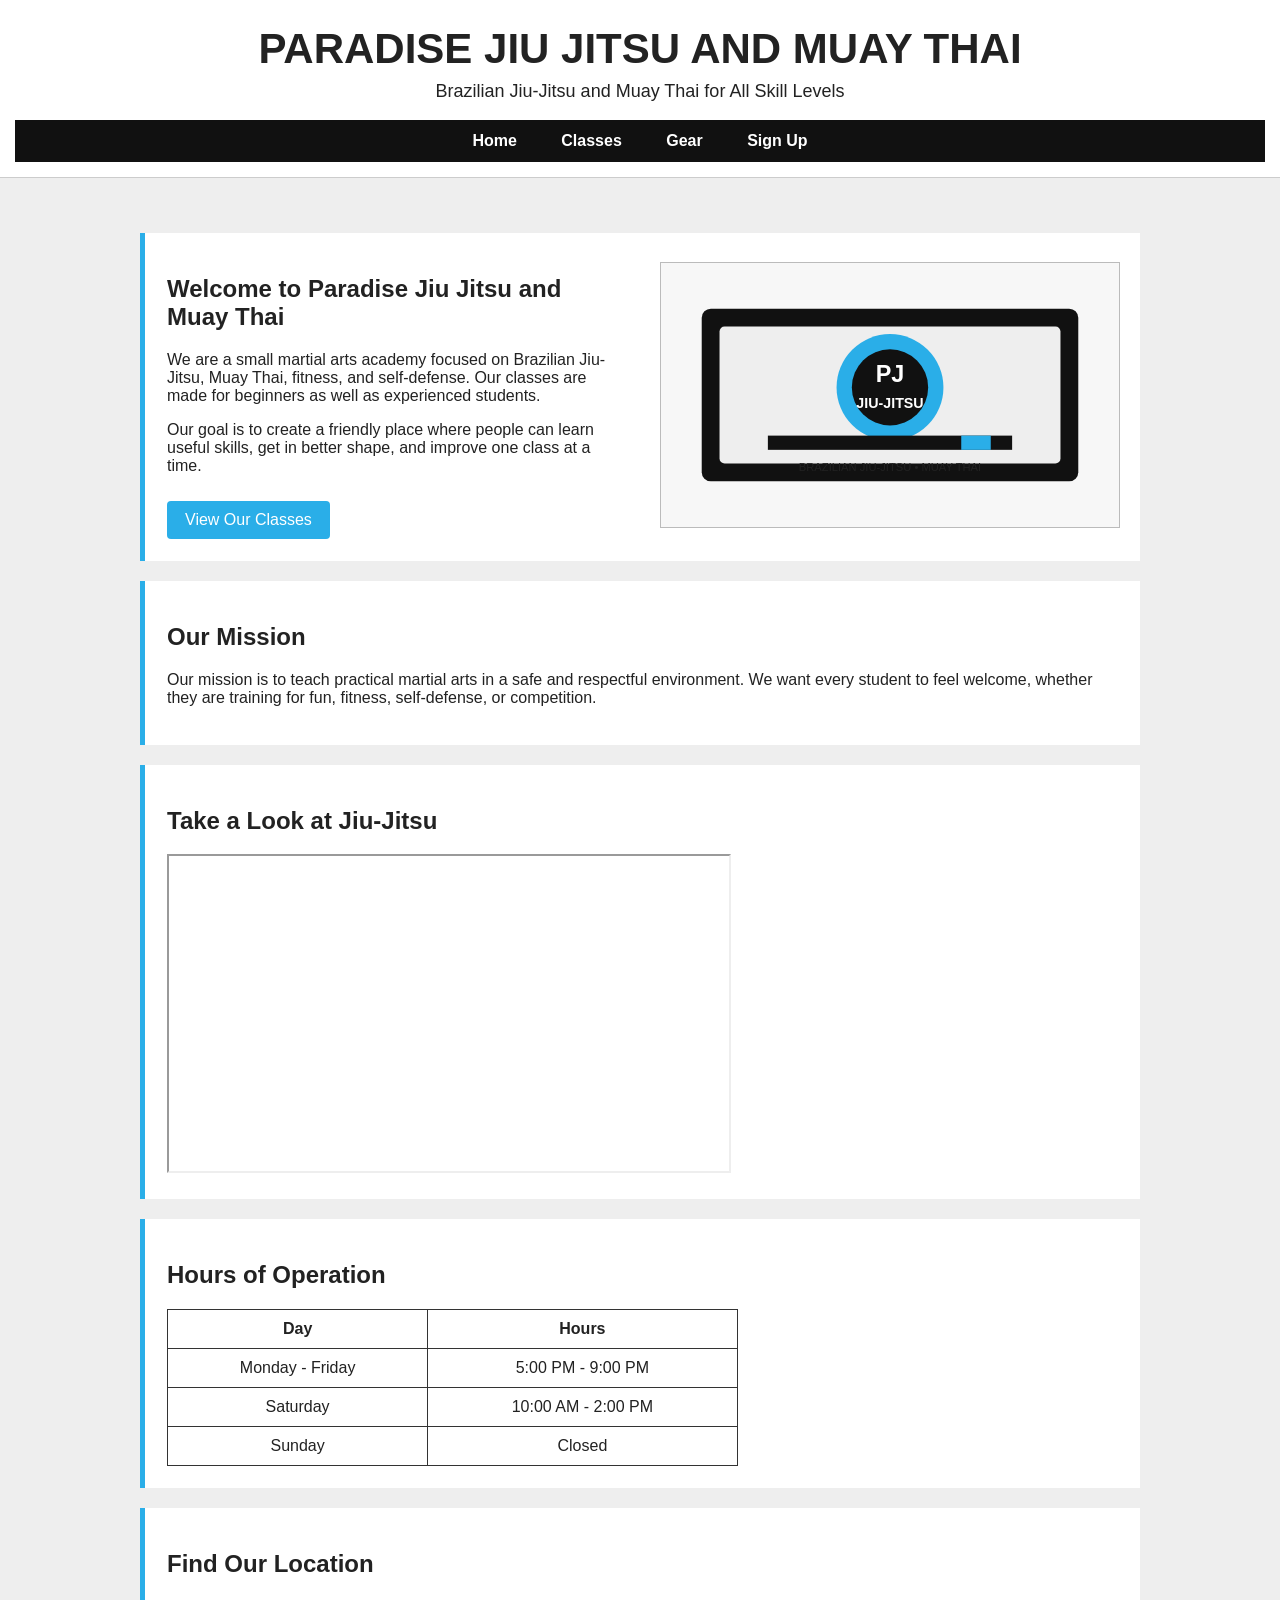
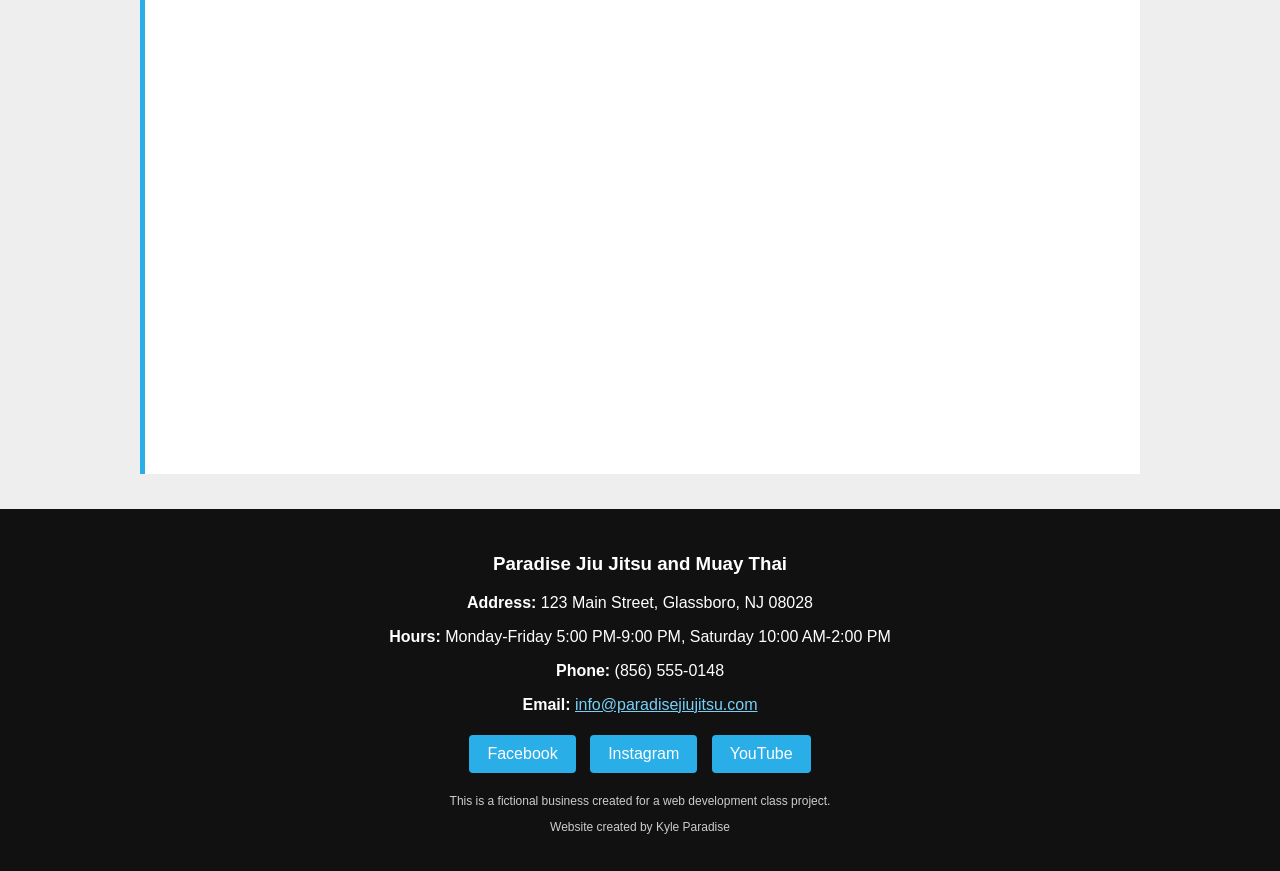
<file: index.html>
<!DOCTYPE html>
<html lang="en">
<head>
    <meta charset="UTF-8">
    <meta name="viewport" content="width=device-width, initial-scale=1.0">
    <title>Paradise Jiu Jitsu and Muay Thai</title>
    <link rel="stylesheet" href="styles.css">
    <!-- GitHub Pages website: https://kparadise48.github.io/ParadiseJiuJitsu/ -->
</head>
<body>
    <header>
        <h1>Paradise Jiu Jitsu and Muay Thai</h1>
        <h2>Brazilian Jiu-Jitsu and Muay Thai for All Skill Levels</h2>

        <nav>
            <a href="index.html">Home</a>
            <a href="classes.html">Classes</a>
            <a href="gear.html">Gear</a>
            <a href="signup.html">Sign Up</a>
        </nav>
    </header>

    <main>
        <section class="intro-section">
            <div class="intro-text">
                <h2>Welcome to Paradise Jiu Jitsu and Muay Thai</h2>
                <p>
                    We are a small martial arts academy focused on Brazilian Jiu-Jitsu,
                    Muay Thai, fitness, and self-defense. Our classes are made for beginners
                    as well as experienced students.
                </p>
                <p>
                    Our goal is to create a friendly place where people can learn useful
                    skills, get in better shape, and improve one class at a time.
                </p>
                <a class="button" href="classes.html">View Our Classes</a>
            </div>

            <div class="intro-image">
                <img src="jiujitsu-logo.svg" alt="Paradise Jiu Jitsu and Muay Thai training logo">
            </div>
        </section>

        <section class="mission-section">
            <h2>Our Mission</h2>
            <p>
                Our mission is to teach practical martial arts in a safe and respectful
                environment. We want every student to feel welcome, whether they are
                training for fun, fitness, self-defense, or competition.
            </p>
        </section>

        <section class="mission-section">
            <h2>Take a Look at Jiu-Jitsu</h2>
            <iframe width="560" height="315"
                src="https://www.youtube.com/embed/bErptxD1jho"
                title="Brazilian Jiu-Jitsu for Beginners"
                referrerpolicy="strict-origin-when-cross-origin"
                allowfullscreen>
            </iframe>
        </section>

        <section class="mission-section">
            <h2>Hours of Operation</h2>
            <table>
                <tr>
                    <th>Day</th>
                    <th>Hours</th>
                </tr>
                <tr>
                    <td>Monday - Friday</td>
                    <td>5:00 PM - 9:00 PM</td>
                </tr>
                <tr>
                    <td>Saturday</td>
                    <td>10:00 AM - 2:00 PM</td>
                </tr>
                <tr>
                    <td>Sunday</td>
                    <td>Closed</td>
                </tr>
            </table>
        </section>

        <section class="mission-section">
            <h2>Find Our Location</h2>
            <iframe src="https://www.google.com/maps/embed?pb=!1m18!1m12!1m3!1d3000!2d0!3d0!2m3!1f0!2f0!3f0!3m2!1i1024!2i768!4f13.1!3m3!1m2!1s0!2s123%20Main%20Street%2C%20Glassboro%2C%20NJ%2008028!5e0!3m2!1sen!2sus!4v1758585600000!5m2!1sen!2sus"
                width="600"
                height="450"
                style="border:0;"
                allowfullscreen=""
                loading="lazy"
                referrerpolicy="no-referrer-when-downgrade">
            </iframe>
        </section>
    </main>

    <footer>
        <h3>Paradise Jiu Jitsu and Muay Thai</h3>
        <p><strong>Address:</strong> 123 Main Street, Glassboro, NJ 08028</p>
        <p><strong>Hours:</strong> Monday-Friday 5:00 PM-9:00 PM, Saturday 10:00 AM-2:00 PM</p>
        <p><strong>Phone:</strong> (856) 555-0148</p>
        <p><strong>Email:</strong> <a href="mailto:info@paradisejiujitsu.com">info@paradisejiujitsu.com</a></p>
        <p>
            <a class="button" href="https://www.facebook.com/" target="_blank">Facebook</a>
            <a class="button" href="https://www.instagram.com/" target="_blank">Instagram</a>
            <a class="button" href="https://www.youtube.com/" target="_blank">YouTube</a>
        </p>
        <p class="small-text">This is a fictional business created for a web development class project.</p>
        <p class="small-text">Website created by Kyle Paradise</p>
    </footer>
</body>
</html>
</file>
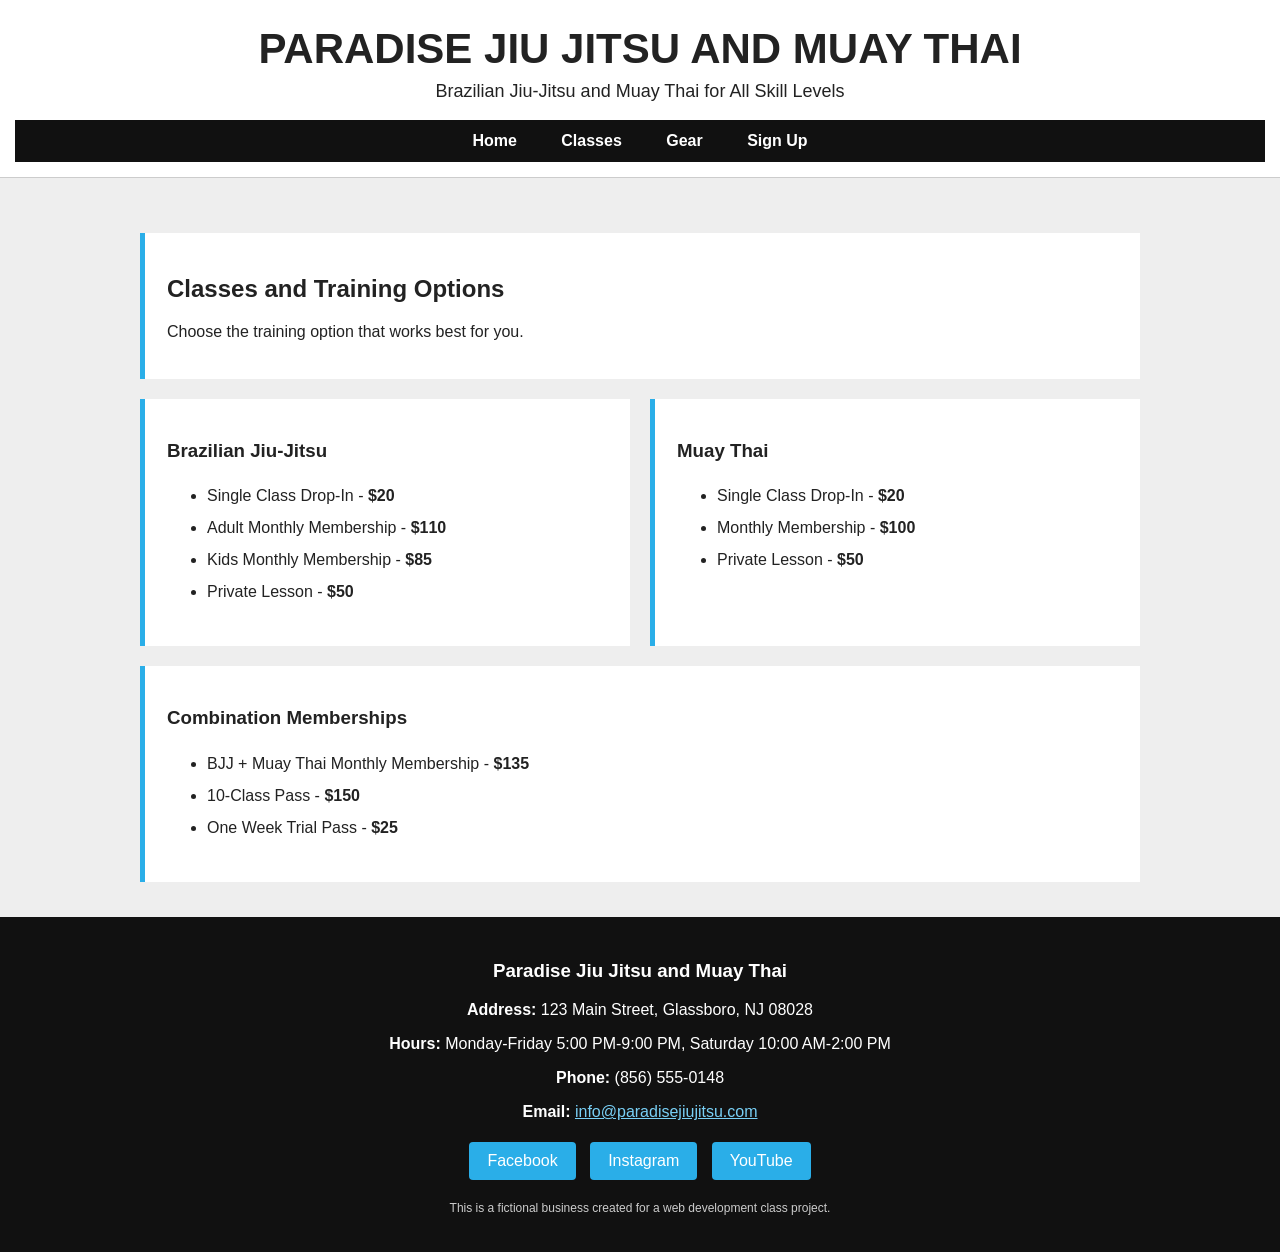
<file: classes.html>
<!DOCTYPE html>
<html lang="en">
<head>
    <meta charset="UTF-8">
    <meta name="viewport" content="width=device-width, initial-scale=1.0">
    <title>Classes | Paradise Jiu Jitsu and Muay Thai</title>
    <link rel="stylesheet" href="styles.css">
</head>
<body>
    <header>
        <h1>Paradise Jiu Jitsu and Muay Thai</h1>
        <h2>Brazilian Jiu-Jitsu and Muay Thai for All Skill Levels</h2>

        <nav>
            <a href="index.html">Home</a>
            <a href="classes.html">Classes</a>
            <a href="gear.html">Gear</a>
            <a href="signup.html">Sign Up</a>
        </nav>
    </header>

    <main>
        <section>
            <h2>Classes and Training Options</h2>
            <p>Choose the training option that works best for you.</p>
        </section>

        <div class="list-columns">
            <section class="item-section">
                <h3>Brazilian Jiu-Jitsu</h3>
                <ul>
                    <li>Single Class Drop-In - <strong>$20</strong></li>
                    <li>Adult Monthly Membership - <strong>$110</strong></li>
                    <li>Kids Monthly Membership - <strong>$85</strong></li>
                    <li>Private Lesson - <strong>$50</strong></li>
                </ul>
            </section>

            <section class="item-section">
                <h3>Muay Thai</h3>
                <ul>
                    <li>Single Class Drop-In - <strong>$20</strong></li>
                    <li>Monthly Membership - <strong>$100</strong></li>
                    <li>Private Lesson - <strong>$50</strong></li>
                </ul>
            </section>
        </div>

        <section class="item-section">
            <h3>Combination Memberships</h3>
            <ul>
                <li>BJJ + Muay Thai Monthly Membership - <strong>$135</strong></li>
                <li>10-Class Pass - <strong>$150</strong></li>
                <li>One Week Trial Pass - <strong>$25</strong></li>
            </ul>
        </section>
    </main>

    <footer>
        <h3>Paradise Jiu Jitsu and Muay Thai</h3>
        <p><strong>Address:</strong> 123 Main Street, Glassboro, NJ 08028</p>
        <p><strong>Hours:</strong> Monday-Friday 5:00 PM-9:00 PM, Saturday 10:00 AM-2:00 PM</p>
        <p><strong>Phone:</strong> (856) 555-0148</p>
        <p><strong>Email:</strong> <a href="mailto:info@paradisejiujitsu.com">info@paradisejiujitsu.com</a></p>
        <p>
            <a class="button" href="https://www.facebook.com/" target="_blank">Facebook</a>
            <a class="button" href="https://www.instagram.com/" target="_blank">Instagram</a>
            <a class="button" href="https://www.youtube.com/" target="_blank">YouTube</a>
        </p>
        <p class="small-text">This is a fictional business created for a web development class project.</p>
    </footer>
</body>
</html>
</file>
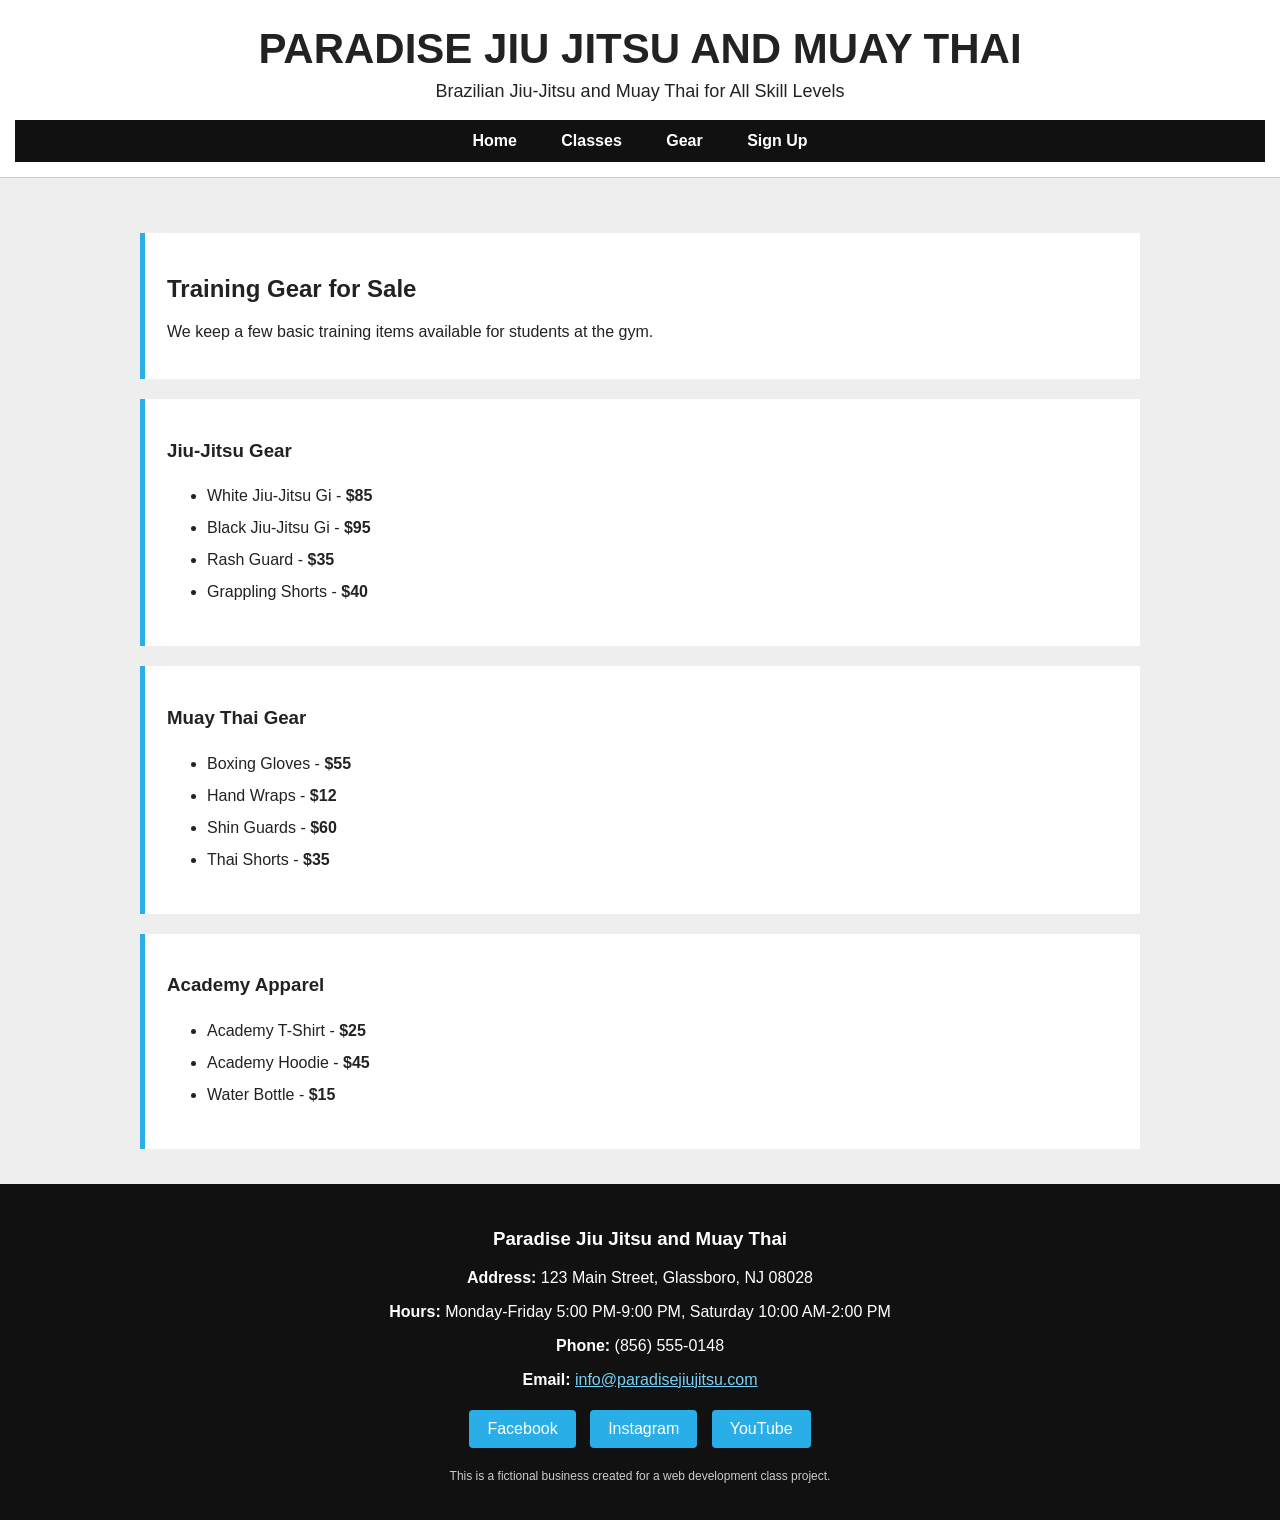
<file: gear.html>
<!DOCTYPE html>
<html lang="en">
<head>
    <meta charset="UTF-8">
    <meta name="viewport" content="width=device-width, initial-scale=1.0">
    <title>Gear | Paradise Jiu Jitsu and Muay Thai</title>
    <link rel="stylesheet" href="styles.css">
</head>
<body>
    <header>
        <h1>Paradise Jiu Jitsu and Muay Thai</h1>
        <h2>Brazilian Jiu-Jitsu and Muay Thai for All Skill Levels</h2>

        <nav>
            <a href="index.html">Home</a>
            <a href="classes.html">Classes</a>
            <a href="gear.html">Gear</a>
            <a href="signup.html">Sign Up</a>
        </nav>
    </header>

    <main>
        <section>
            <h2>Training Gear for Sale</h2>
            <p>We keep a few basic training items available for students at the gym.</p>
        </section>

        <section class="item-section">
            <h3>Jiu-Jitsu Gear</h3>
            <ul>
                <li>White Jiu-Jitsu Gi - <strong>$85</strong></li>
                <li>Black Jiu-Jitsu Gi - <strong>$95</strong></li>
                <li>Rash Guard - <strong>$35</strong></li>
                <li>Grappling Shorts - <strong>$40</strong></li>
            </ul>
        </section>

        <section class="item-section">
            <h3>Muay Thai Gear</h3>
            <ul>
                <li>Boxing Gloves - <strong>$55</strong></li>
                <li>Hand Wraps - <strong>$12</strong></li>
                <li>Shin Guards - <strong>$60</strong></li>
                <li>Thai Shorts - <strong>$35</strong></li>
            </ul>
        </section>

        <section class="item-section">
            <h3>Academy Apparel</h3>
            <ul>
                <li>Academy T-Shirt - <strong>$25</strong></li>
                <li>Academy Hoodie - <strong>$45</strong></li>
                <li>Water Bottle - <strong>$15</strong></li>
            </ul>
        </section>
    </main>

    <footer>
        <h3>Paradise Jiu Jitsu and Muay Thai</h3>
        <p><strong>Address:</strong> 123 Main Street, Glassboro, NJ 08028</p>
        <p><strong>Hours:</strong> Monday-Friday 5:00 PM-9:00 PM, Saturday 10:00 AM-2:00 PM</p>
        <p><strong>Phone:</strong> (856) 555-0148</p>
        <p><strong>Email:</strong> <a href="mailto:info@paradisejiujitsu.com">info@paradisejiujitsu.com</a></p>
        <p>
            <a class="button" href="https://www.facebook.com/" target="_blank">Facebook</a>
            <a class="button" href="https://www.instagram.com/" target="_blank">Instagram</a>
            <a class="button" href="https://www.youtube.com/" target="_blank">YouTube</a>
        </p>
        <p class="small-text">This is a fictional business created for a web development class project.</p>
    </footer>
</body>
</html>
</file>
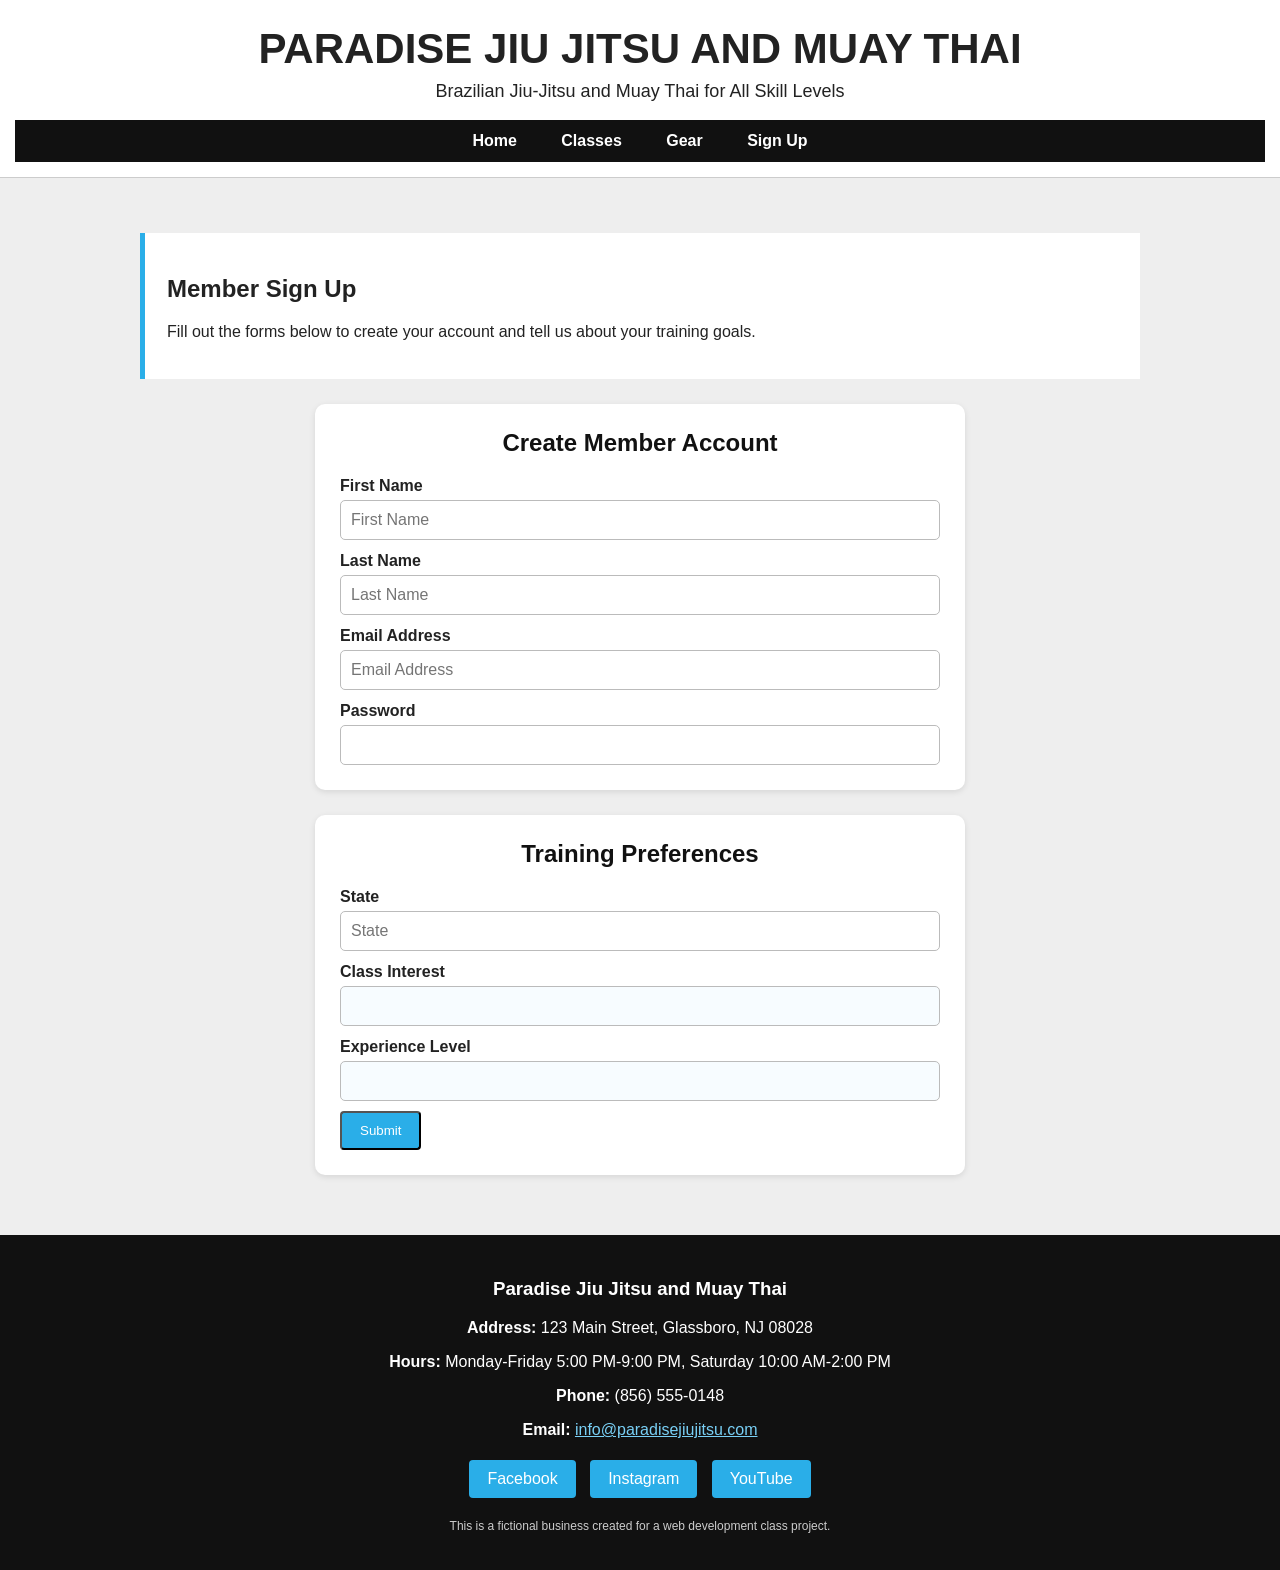
<file: signup.html>
<!DOCTYPE html>
<html lang="en">
<head>
    <meta charset="UTF-8">
    <meta name="viewport" content="width=device-width, initial-scale=1.0">
    <title>Sign Up | Paradise Jiu Jitsu and Muay Thai</title>
    <link rel="stylesheet" href="styles.css">
</head>
<body>
    <header>
        <h1>Paradise Jiu Jitsu and Muay Thai</h1>
        <h2>Brazilian Jiu-Jitsu and Muay Thai for All Skill Levels</h2>

        <nav>
            <a href="index.html">Home</a>
            <a href="classes.html">Classes</a>
            <a href="gear.html">Gear</a>
            <a href="signup.html">Sign Up</a>
        </nav>
    </header>

    <main>
        <section>
            <h2>Member Sign Up</h2>
            <p>Fill out the forms below to create your account and tell us about your training goals.</p>
        </section>

        <form>
            <h2>Create Member Account</h2>

            <label for="fname">First Name</label>
            <input type="text" id="fname" name="fname" placeholder="First Name">

            <label for="lname">Last Name</label>
            <input type="text" id="lname" name="lname" placeholder="Last Name">

            <label for="email">Email Address</label>
            <input type="email" id="email" name="email" placeholder="Email Address">

            <label for="password">Password</label>
            <input type="password" id="password" name="password">
        </form>

        <form>
            <h2>Training Preferences</h2>

            <label for="state">State</label>
            <input type="text" id="state" name="state" placeholder="State">

            <label for="class">Class Interest</label>
            <input list="classes" id="class" name="class">
            <datalist id="classes">
                <option value="Brazilian Jiu-Jitsu">
                <option value="Muay Thai">
                <option value="BJJ + Muay Thai">
            </datalist>

            <label for="level">Experience Level</label>
            <input list="levels" id="level" name="level">
            <datalist id="levels">
                <option value="Beginner">
                <option value="Some Experience">
                <option value="Experienced">
            </datalist>

            <button type="button" id="submitBtn" class="button">Submit</button>
        </form>
    </main>

    <footer>
        <h3>Paradise Jiu Jitsu and Muay Thai</h3>
        <p><strong>Address:</strong> 123 Main Street, Glassboro, NJ 08028</p>
        <p><strong>Hours:</strong> Monday-Friday 5:00 PM-9:00 PM, Saturday 10:00 AM-2:00 PM</p>
        <p><strong>Phone:</strong> (856) 555-0148</p>
        <p><strong>Email:</strong> <a href="mailto:info@paradisejiujitsu.com">info@paradisejiujitsu.com</a></p>
        <p>
            <a class="button" href="https://www.facebook.com/" target="_blank">Facebook</a>
            <a class="button" href="https://www.instagram.com/" target="_blank">Instagram</a>
            <a class="button" href="https://www.youtube.com/" target="_blank">YouTube</a>
        </p>
        <p class="small-text">This is a fictional business created for a web development class project.</p>
    </footer>

    <script src="script.js"></script>
</body>
</html>
</file>
<file: styles.css>
body {
    margin: 0;
    font-family: Arial, Helvetica, sans-serif;
    background-color: #eeeeee;
    color: #222222;
}

header {
    background-color: white;
    text-align: center;
    padding: 25px 15px 15px 15px;
    border-bottom: 1px solid #cccccc;
}

header h1 {
    margin: 0;
    font-size: 42px;
    text-transform: uppercase;
}

header h2 {
    margin: 8px 0 18px 0;
    font-size: 18px;
    font-weight: normal;
}

nav {
    background-color: #111111;
    padding: 12px;
}

nav a {
    color: white;
    text-decoration: none;
    margin: 0 20px;
    font-weight: bold;
}

nav a:hover {
    text-decoration: underline;
}

main {
    max-width: 1000px;
    margin: 0 auto;
    padding: 35px 20px;
}

.intro-section {
    display: flex;
    gap: 35px;
    align-items: center;
    background-color: white;
    padding: 30px;
}

.intro-text,
.intro-image {
    width: 50%;
}

.intro-image img {
    width: 100%;
    border: 1px solid #bbbbbb;
}

.button {
    display: inline-block;
    margin-top: 10px;
    padding: 10px 18px;
    background-color: #2aaee8;
    color: white;
    text-decoration: none;
    border-radius: 4px;
}

.mission-section,
.item-section,
main > section:first-child {
    background-color: white;
    margin-top: 20px;
    padding: 22px;
    border-left: 5px solid #2aaee8;
}

.item-section ul {
    line-height: 2;
}

.list-columns {
    display: flex;
    gap: 20px;
}

.list-columns .item-section {
    flex: 1;
}

table {
    width: 60%;
    border-collapse: collapse;
    margin-top: 20px;
}

table, th, td {
    border: 1px solid #333333;
}

th, td {
    padding: 10px;
    text-align: center;
}

iframe {
    max-width: 100%;
}

form {
    background-color: white;
    max-width: 600px;
    margin: 25px auto;
    padding: 25px;
    border-radius: 10px;
    box-shadow: 0 2px 6px rgba(0,0,0,0.1);
}

form h2 {
    color: #111111;
    margin-top: 0;
    text-align: center;
}

label {
    display: block;
    margin-top: 12px;
    margin-bottom: 5px;
    font-weight: bold;
}

input {
    width: 100%;
    padding: 10px;
    border: 1px solid #bbb;
    border-radius: 5px;
    box-sizing: border-box;
    font-size: 16px;
}

input:focus {
    outline: none;
    border-color: #2aaee8;
    box-shadow: 0 0 5px rgba(42,174,232,0.4);
}

input[list] {
    background-color: #f7fcff;
}

footer {
    background-color: #111111;
    color: white;
    text-align: center;
    padding: 25px 15px;
}

footer a {
    color: #79d0f6;
}

footer .button {
    margin: 5px;
}

.small-text {
    font-size: 12px;
    color: #cccccc;
}

@media (max-width: 700px) {
    .intro-section {
        display: block;
    }

    .intro-text,
    .intro-image {
        width: 100%;
    }

    .intro-image {
        margin-top: 20px;
    }

    nav a {
        display: block;
        margin: 5px 10px;
    }

    .list-columns {
        display: block;
    }

    table {
        width: 100%;
    }
}
</file>
